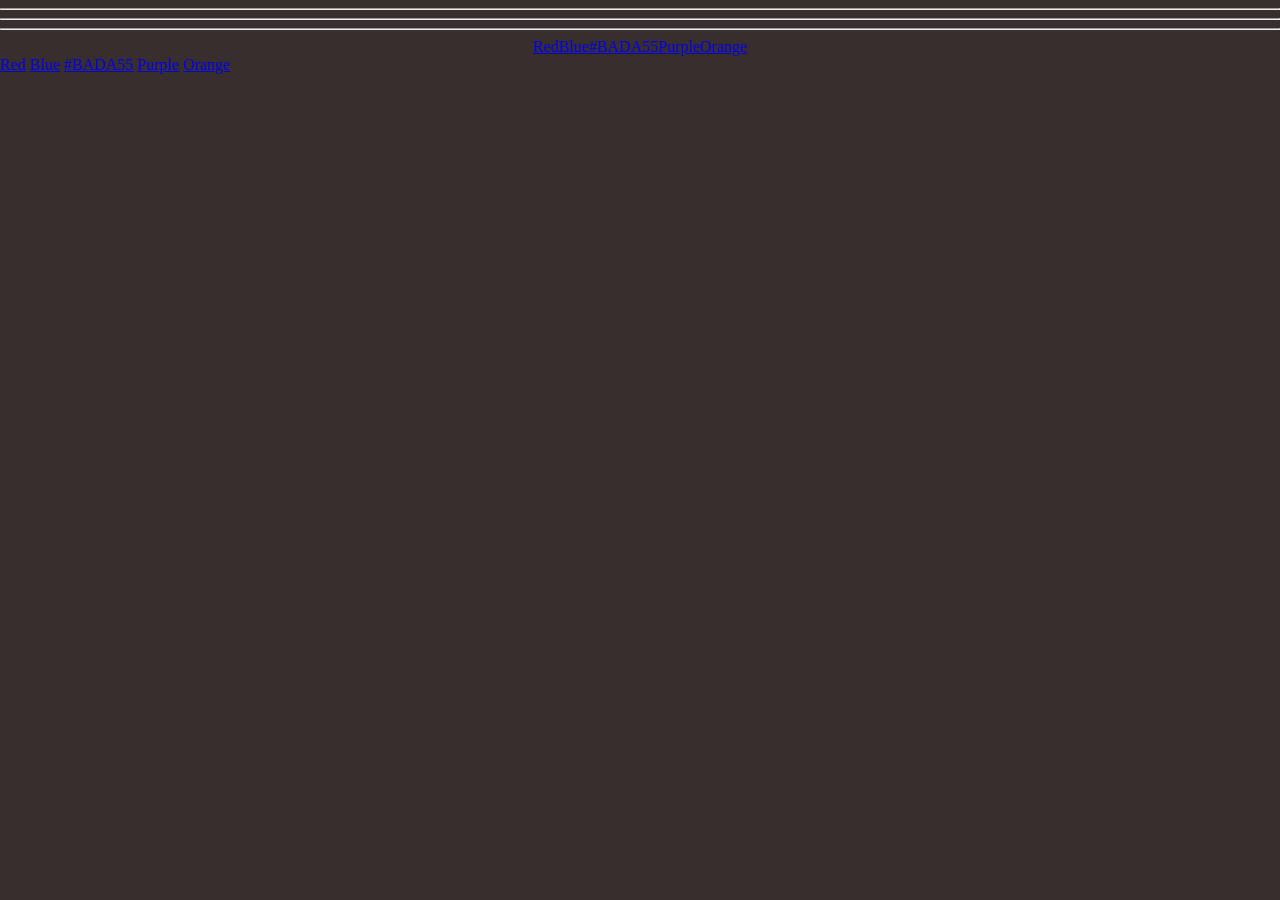
<file: Client-Side/Portfolio-Website/index-hamburger.html>
<!DOCTYPE html>
<html lang="en">
<head>
    <meta charset="UTF-8">
    <meta name="viewport" content="width=device-width, initial-scale=1.0">
    <title>Mobile Menu Demo</title>
    <link rel="stylesheet" href="styles.css" />
</head>
<body>
    <header>
        <!-- You will need to add this div "hamburger" to your website.  -->
        <div id="hamburger">
            <hr class="hamline"/>
            <hr class="hamline"/>
            <hr class="hamline"/>
        </div>
        <!-- You probably already have this desktopMenu div, so you don't need to copy it.  -->
        <div id="desktopMenu">
            <a class="menuItem" href="#section1">Red</a>
            <a class="menuItem" href="#section2">Blue</a>
            <a class="menuItem" href="#section3">#BADA55</a>
            <a class="menuItem" href="#section4">Purple</a>
            <a class="menuItem" href="#section5">Orange</a>
        </div>
        <!-- You should have added a div called "mobileMenu" back in Assignment 2 or 3, but up until now you have not had anything in it. Now you need to add your menu items. They should be the same as in your desktop menu. -->
        <div id="mobileMenu">
            <a class="menuItem" href="#section1">Red</a>
            <a class="menuItem" href="#section2">Blue</a>
            <a class="menuItem" href="#section3">#BADA55</a>
            <a class="menuItem" href="#section4">Purple</a>
            <a class="menuItem" href="#section5">Orange</a>
        </div>
    </header>
    <main>
        <section class="section" id="section1"></section>
        <section class="section" id="section2"></section>
        <section class="section" id="section3"></section>
        <section class="section" id="section4"></section>
        <section class="section" id="section5"></section>

    </main>
<script src="main-hamburger.js"></script>
</body>
</html>
</file>
<file: Client-Side/Portfolio-Website/styles.css>
:root {
  --dominant-color: #382e2e;   
  --secondary-color: #e6c1c1ae; 
  --accent-color: #3a7e68;
}

html {
  scroll-behavior: smooth;
}

#theMenue {
  background-color: var(--secondary-color);
  width: 100%;
  margin: 1% auto;
  display: grid;
  grid-template-columns: repeat(5, minmax(1px, 1fr));
  justify-content: center;
  align-items: center;
  padding: 0%;
  gap: 0;
}

.menuDiv {
  display: flex;
  flex-direction: row;
  justify-content: center;
  align-items: center;
  background-color: rgba(117, 36, 36, 0.813);
  width: 100%;
  padding: 0%;
  list-style: none;
  border: solid 4px var(--secondary-color);

  color: rgb(255, 255, 255);        
  font-weight: bold;      
  font-family: 'Montserrat', sans-serif;
}

.menuLink {
 color: rgb(255, 255, 255);         
 font-weight: bold;     
 font-family: 'Oswald', sans-serif;
 text-decoration: none;
}

#desktopMenu {
  display: flex;
  flex-direction: row;
  justify-content: center;
  align-items: center;
  background-color: var(--dominant-color);
  padding: 0%;
  margin: 0 auto;
}

body {
   margin: 0;
   overflow-x: hidden;
   background: var(--dominant-color)

}

#hero {
    display: grid;
    grid-template-columns: repeat(5, 1fr);
    grid-template-rows: repeat(5, 1fr);
    gap: 10px;
    box-sizing: border-box;
    margin: 1% 0 1% 0;
    width: 100%;        
    aspect-ratio: 7 / 4;  
}

#hero div {
    background-color: #1a745f;
    transition: transform 0.08s, background-color 0.1s;
    /* cursor: pointer; */
  }

  #hero div.center {
    display: flex;
    flex-direction: column;
    align-items: center;
    justify-content: center;
    grid-column: 2 / span 3;
    grid-row: 2 / span 3;
    background-color: #110202;
    text-align: center;
    font-size: 1.2vw;       
    color: rgb(245, 242, 242);         
    font-weight: bold;      
    font-family: 'Oswald', sans-serif; 
    text-transform: uppercase; 
    letter-spacing: 2px;    
    text-shadow: 4px 4px 6px rgb(19, 19, 19); 
    background-image: url("./20230831_192653.jpg");
    background-size: cover;
    background-position: center;
    background-repeat: no-repeat;
  }

  .cta-button {
  display: inline-block;
  padding: 12px 26px;
  background-color: #0a84ff;
  color: white;
  text-decoration: none;
  border-radius: 8px;
  font-size: 1rem;
  font-weight: 500;
  transition: background-color 0.25s ease, transform 0.25s ease;
 }

 .cta-button:hover {
   background-color: #006ad1;
   transform: translateY(-2px);
 }


  #hero div:hover {
    transform: scale(1.1) rotate(10deg);
    background-color: #101512;
  }

  @keyframes pulse {
    0% { transform: scale(1); }
    50% { transform: scale(1.1); }
    100% { transform: scale(1); }
  }

   #hero div.center {
    animation: pulse 10s infinite;
  }

#aboutMe {
  background-color: var(--accent-color);
  padding: 1%;
  margin-bottom: 5%;
}

.giant {
  background-color: var(--dominant-color);
  max-height: 100%;
  max-width: 100%;
  padding: 7%;

  color: rgb(255, 255, 255); 
  font-weight: bold;     
  font-family: 'Karla', sans-serif;
}

.giant:hover {
    background-color: #101512;
  }

.gallery {
  display: flex;
  gap: 12px;
  flex-wrap: wrap;
  margin-top: 16px;
}

.gallery img {
  width: 220px;
  height: 220px;
  object-fit: cover;
  border-radius: 10px;
  transition: transform 0.25s ease;
  cursor: pointer;
}

.gallery img:hover {
  transform: scale(1.06);
}

/* #lightbox {
  position: fixed;
  top: 0; left: 0;
  width: 100vw; height: 100vh;
  background: rgba(0, 0, 0, 0.8);
  display: none;
  justify-content: center;
  align-items: center;
  z-index: 999;
}

#lightbox img {
  max-width: 90%;
  max-height: 90%;
  border-radius: 8px;
}

.hidden {
  display: none;
} */



.firstDiv {
  background-color: var(--secondary-color);
  max-height: 100%;
  max-width: 100%;
  padding: 5%;
  display: block;
 
}

#skillsContainer {
  display: grid;
  grid-template-columns: repeat(6, minmax(30px, 1fr));
  gap: 5px;
}

.child {
    border: 1px solid rgb(177, 164, 164);
    border-radius: 10%;
    border-width: 5px;
    background-color: white;
    display: flex;
    flex-direction: row;
    justify-content: center;
    align-items: center;
}

.child img {
  width: 80%;
  height: 97%;
}


#skills {
  background-color: var(--accent-color);
  padding: 1%;
  margin-bottom: 5%;
}


#resume {
  background-color: var(--accent-color);
  padding: 1%;
  margin-bottom: 5%;
}

a.resume-btn {
  display: inline-block;
  padding: 8px 18px;
  background: #0a84ff;
  color: white;
  border-radius: 6px;
  text-decoration: none;
}

a.resume-btn:hover {
  background: #006ad1;
}


#mission {
  background-color: var(--accent-color);
  padding: 1%;
  margin-bottom: 5%;
}

#contact {
  background-color: var(--accent-color);
  padding: 1%;
  margin-bottom: 5%;
}

footer {
  text-align: center;
  color: #b5b1b1;
  font-size: 1.2rem;
}

/* 

@media (max-width: 1524px) {

  #hero div.center {
    font-size: 1.4vw;
  }

} */


/* @media (max-width: 800px) {
  /* #hero {
    height: 68vh;
  } */
  
  /* #hero div.center {
    font-size: 1.7vw;
  }
  
} */ 

@media (min-width: 600px) and (max-width: 1024px) {

  #hero div {
    display: none;
  }

  #hero div.center {
    font-size: 1.15rem;
    animation: none;
    transform: none;
    grid-column: 1 / span 5;
    grid-row: 1 / span 5;
  }

  body {
    font-size: 1.2rem;
  }
  .gallery {
    display: grid;
    grid-template-columns: 1fr 1fr;
    gap: 0.1rem;
  }
  .gallery img {
    width: 80%;
    height: 80%;
  }

  #skillsContainer {
    display: grid;
    grid-template-columns: repeat(3, minmax(30px, 1fr));
    gap: 5px;
  }
}


@media (max-width: 599px) {

    #desktopMenu {
        display: none;
    }

    #hamburger {
        display: flex;
        flex-direction: column;
        justify-content: center;
        align-items: center;
        cursor: pointer;
    }

    #mobileMenu {
        display: block;
        max-height: 0;      /* stays collapsed until hamburger click */
        overflow: hidden;
        transition: all .2s ease-in-out;
    }

       
    #hero {
      min-height: 350px;
      max-height: 400px;
    }


    #hero div {
      display: none;
    }

    #hero div.center {
      font-size: 1rem;
      animation: none;
      transform: none;
      grid-column: 1 / span 5;
      grid-row: 1 / span 5;
    }


     body {
    font-size: 1.1rem; 
    }
   
  .gallery {
    display: flex;
    flex-direction: column;
    align-items: center;
  }
  .gallery img {
    width: 300px;
    height: 300px;
    margin-bottom: 1rem;
  }

#skillsContainer {
    display: grid;
    grid-template-columns: repeat(3, minmax(30px, 1fr));
    gap: 5px;
  }
}
</file>
